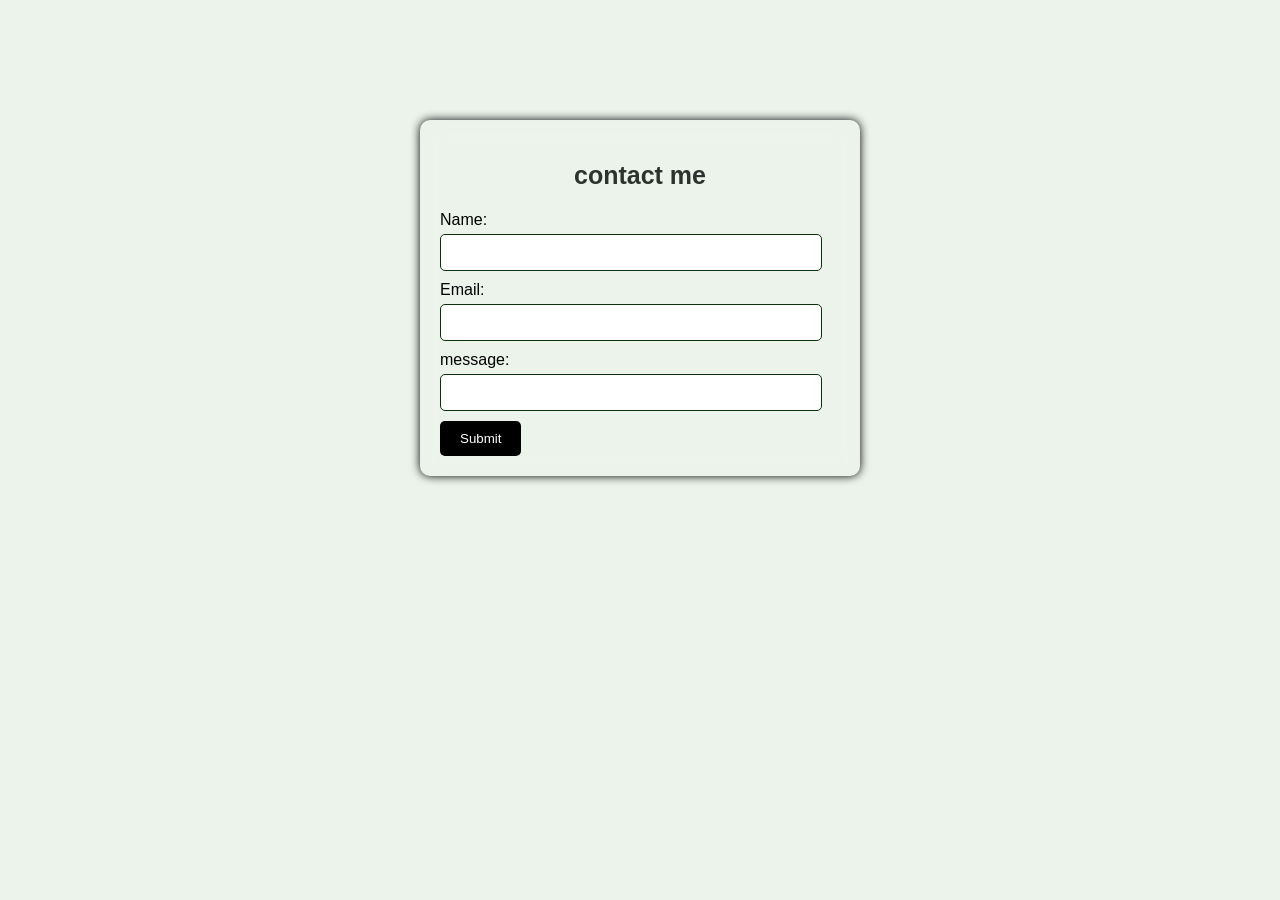
<file: contact.html>
<!DOCTYPE html>
<html lang="en">
<head>
    <meta charset="UTF-8">
    <meta name="viewport" content="width, initial-scale=1.0">
    <!--link to css file -->
    <link rel="stylesheet" type="" href="styl.css">
    <title>Contact form</title>
</head>
<body>
    <div class="container">
        <h2>contact me </h2>
        <form id="contactform" consubmit="submitform(event)">
            <label for="name">Name:</label>
            <input type="text" id="name" name="name" required>

               <label for="email">Email:</label>
            <input type="email" id="email" name="email" required>

               <label for="message">message:</label>
            <input type="message" id="message" name="message"[rews="5" required>

            <button type="submit">Submit</button>
        </form>
       
    </div>
    <script scr="scrip.js"></script>
</body>
</html>
</file>
<file: styl.css>
body {
  margin: 100px;
 padding: 20px;
 box-sizing: border-box;
 font-family: 'segoe UI', sans-serif;
 background-color: #ebf3eb;
 color: var(--text);
   background-repeat: no-repeat;
 background-size: cover;}

    h2{ 
      font-size: 25px;
     text-align: center;
     color: #2c332f;
     animation: puls 1.5s infinite;
    }

 .container {
     max-width: 400px;
     margin: auto;
     padding: 20px;
     border-radius: 10px;
     box-shadow: 0 0 10px rgba(0, 0, 0, 358);
     backdrop-filter: blur(10px);
     background: rgba(255, 255, 255, 0, 207);
    }

 label{
     display: block;
     margin-bottom: 5px;
    }
input,textarea{
    width: 90%;
    padding: 10px;
    margin-bottom: 10px;
    border: 1px solid #093209;
    border-radius: 5px;
    background-color: rgba(255, 255, 255, );
}

button{
    padding: 10px 20px;
    background-color: #000;
    color: #fff;
    border: none;
    border-radius: 5px;
    cursor: pointer;
}

button:hover{
    background-color: #093209;
}

#response{
    margin-top: 10px;
    border: 2px solid #1f7421;
    padding: 14px;
    border-radius: 5px;
    background-color: #1f74296e;
    width: 90%;
    color: #000;
}

#response strong{
    margin-bottom: 5px;
}

@keyframes pulse { 
    0% {transform: scale(1); }
    50% { transform: scale(1.05); }
    100% {transform: scale(1); }
}
</file>
